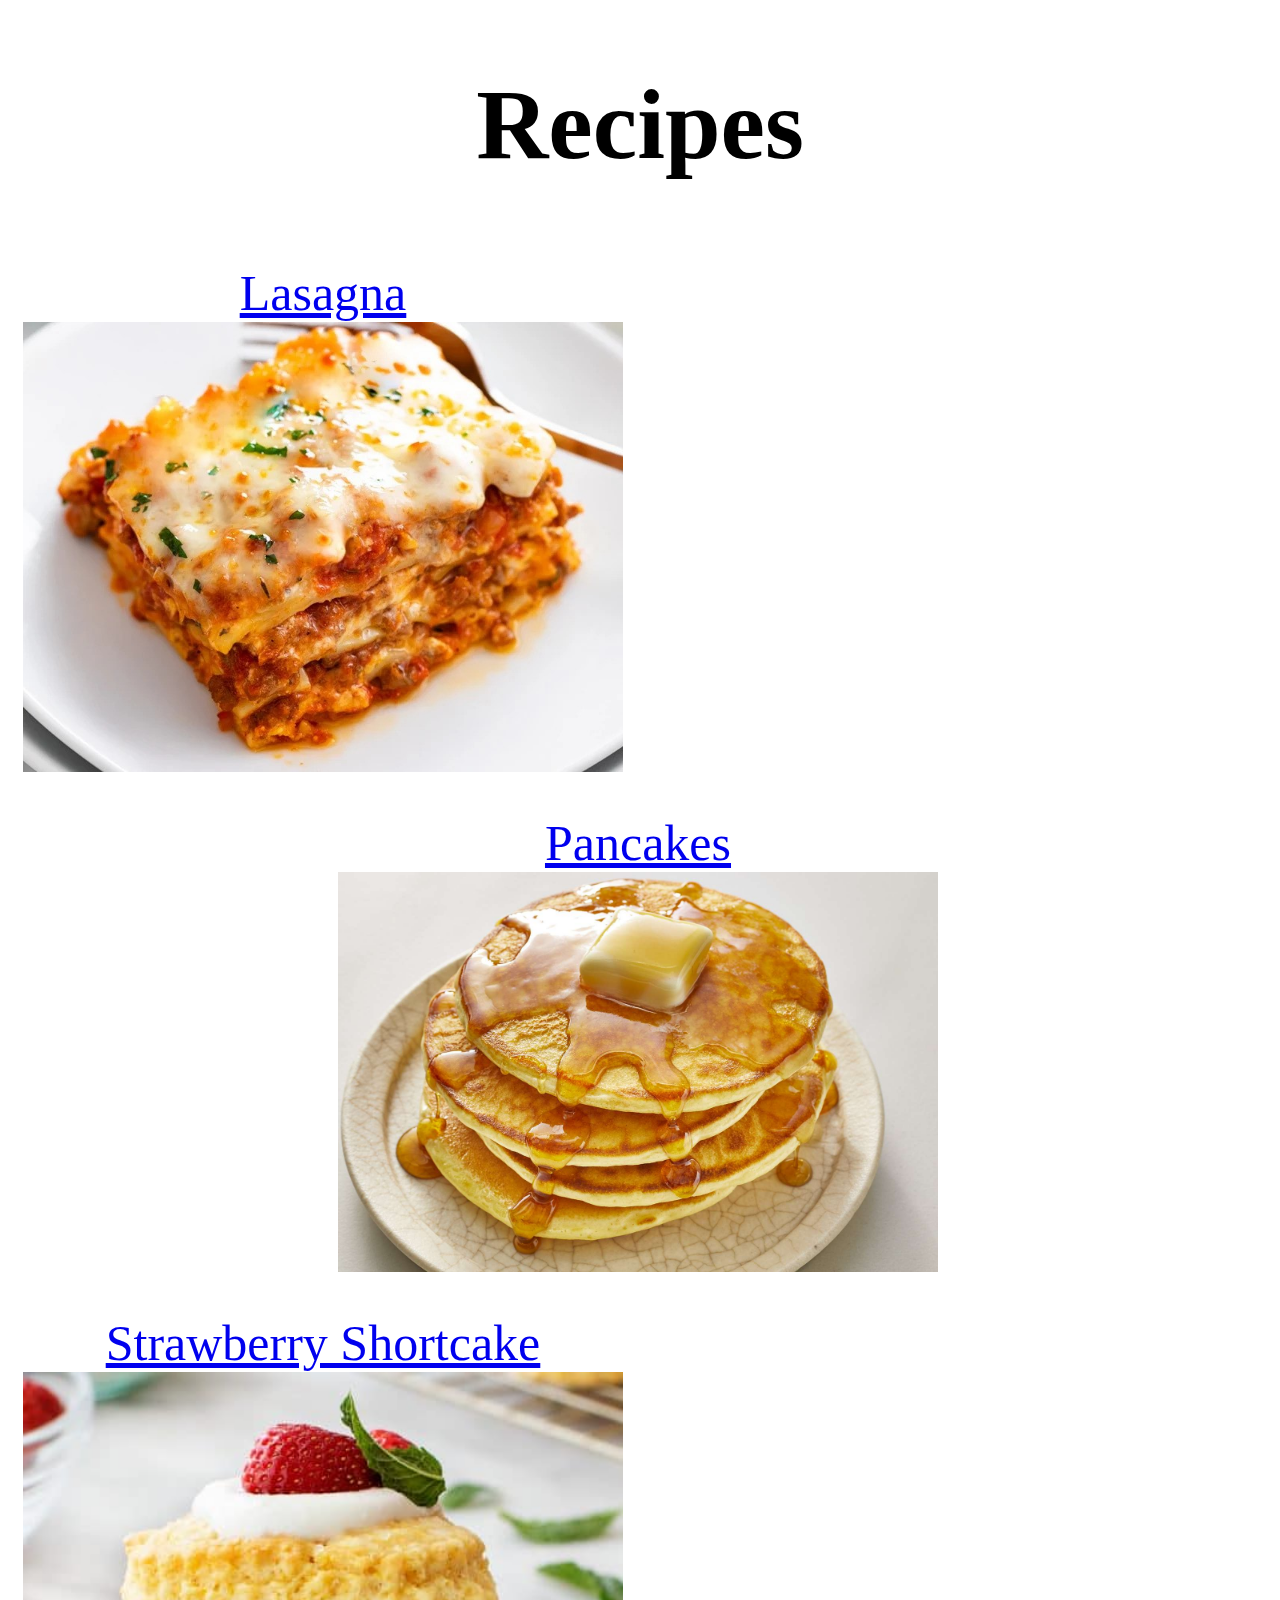
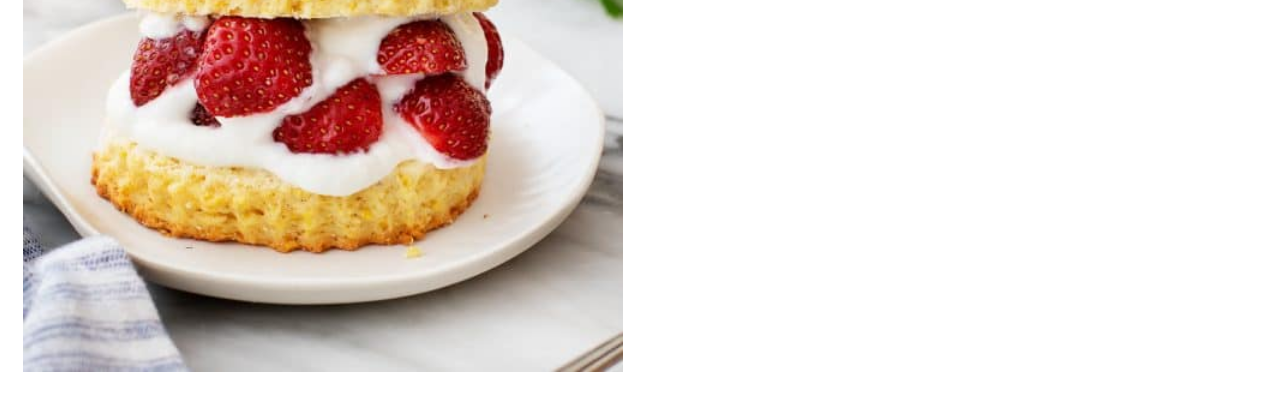
<file: index.html>
<!DOCTYPE html>
<html lang="en">
    <head>
        <meta charset="UTF-8">
        <title>Recipes</title>
        <link rel="stylesheet" href="style.css">
    </head>

    <body>
        <h1>Recipes</h1>
        
        <div class="firstRecipe">
            <a id="thirdRecipeName" href="recipes/lasagna.html">Lasagna</a><br>
            <img src="images/lasagna.jpg" alt="Lasagna picture" height="auto" width="600">
        </div>

        <div class="secondRecipe">
            <a id="thirdRecipeName" href="recipes/pancakes.html">Pancakes</a><br>
            <img src="images/pancakes.jpg" alt="Pancakes picture" height="auto" width="600">
        </div>
        
        <div class="thirdRecipe">
            <a id="thirdRecipeName" href="recipes/strawberryshortcake.html">Strawberry Shortcake</a><br>
            <img src="images/strawberryshortcake.jpg" alt="Strawberry Shortcake picture" height="auto" width="600">    
        </div>
    </body>
</html>
</file>
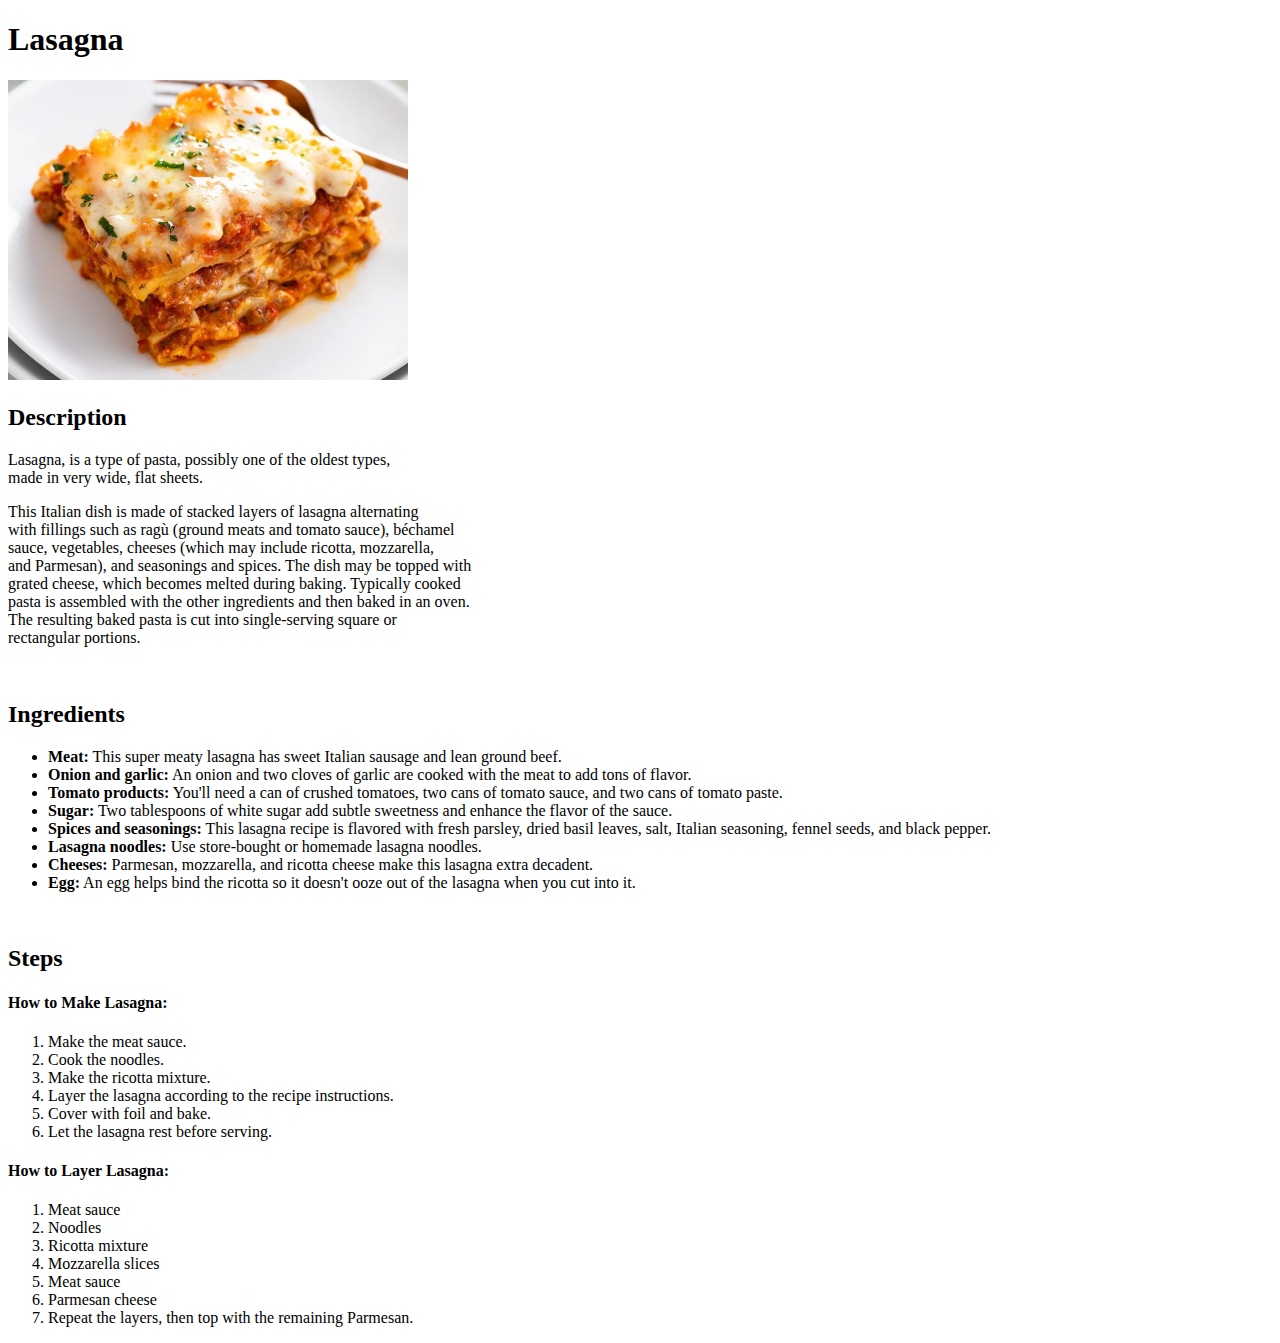
<file: recipes/lasagna.html>
<!DOCTYPE html>
<html lang="en">
    <head>
        <meta charset="UTF-8">
        <title>Recipes: Lasagna</title>
    </head>

    <body>
        <h1>Lasagna</h1>

        <img src="../images/lasagna.jpg" alt="Lasagna picture" height="300" width="400">

        <h2>Description</h2>
        <p>Lasagna, is a type of pasta, possibly one of the oldest types, <br>
        made in very wide, flat sheets.</p>
        <p>This Italian dish is made of stacked layers of lasagna alternating <br>
        with fillings such as ragù (ground meats and tomato sauce), béchamel <br>
        sauce, vegetables, cheeses (which may include ricotta, mozzarella, <br>
        and Parmesan), and seasonings and spices. The dish may be topped with <br>
        grated cheese, which becomes melted during baking. Typically cooked <br>
        pasta is assembled with the other ingredients and then baked in an oven. <br>
        The resulting baked pasta is cut into single-serving square or <br>
        rectangular portions.</p>
        <br>

        <h2>Ingredients</h2>
        <ul>
            <li><b>Meat:</b> This super meaty lasagna has sweet Italian sausage and lean ground beef.</li>
            <li><b>Onion and garlic:</b> An onion and two cloves of garlic are cooked with the meat to add tons of flavor.</li>
            <li><b>Tomato products:</b> You'll need a can of crushed tomatoes, two cans of tomato sauce, and two cans of tomato paste.</li>
            <li><b>Sugar:</b> Two tablespoons of white sugar add subtle sweetness and enhance the flavor of the sauce.</li>
            <li><b>Spices and seasonings:</b> This lasagna recipe is flavored with fresh parsley, dried basil leaves, salt, Italian seasoning, fennel seeds, and black pepper.</li>
            <li><b>Lasagna noodles:</b> Use store-bought or homemade lasagna noodles.</li>
            <li><B>Cheeses:</B> Parmesan, mozzarella, and ricotta cheese make this lasagna extra decadent.</li>
            <li><b>Egg:</b> An egg helps bind the ricotta so it doesn't ooze out of the lasagna when you cut into it.</li>
        </ul>
        <br>

        <h2>Steps</h2>
        <h4>How to Make Lasagna:</h4>
        <ol>
            <li>Make the meat sauce.</li>
            <li>Cook the noodles.</li>
            <li>Make the ricotta mixture.</li>
            <li>Layer the lasagna according to the recipe instructions.</li>
            <li>Cover with foil and bake.</li>
            <li>Let the lasagna rest before serving.</li>
        </ol>
        <h4>How to Layer Lasagna:</h4>
        <ol>
            <li>Meat sauce</li>
            <li>Noodles</li>
            <li>Ricotta mixture</li>
            <li>Mozzarella slices</li>
            <li>Meat sauce</li>
            <li>Parmesan cheese</li>
            <li>Repeat the layers, then top with the remaining Parmesan.</li>
        </ol>
    </body>
</html>
</file>
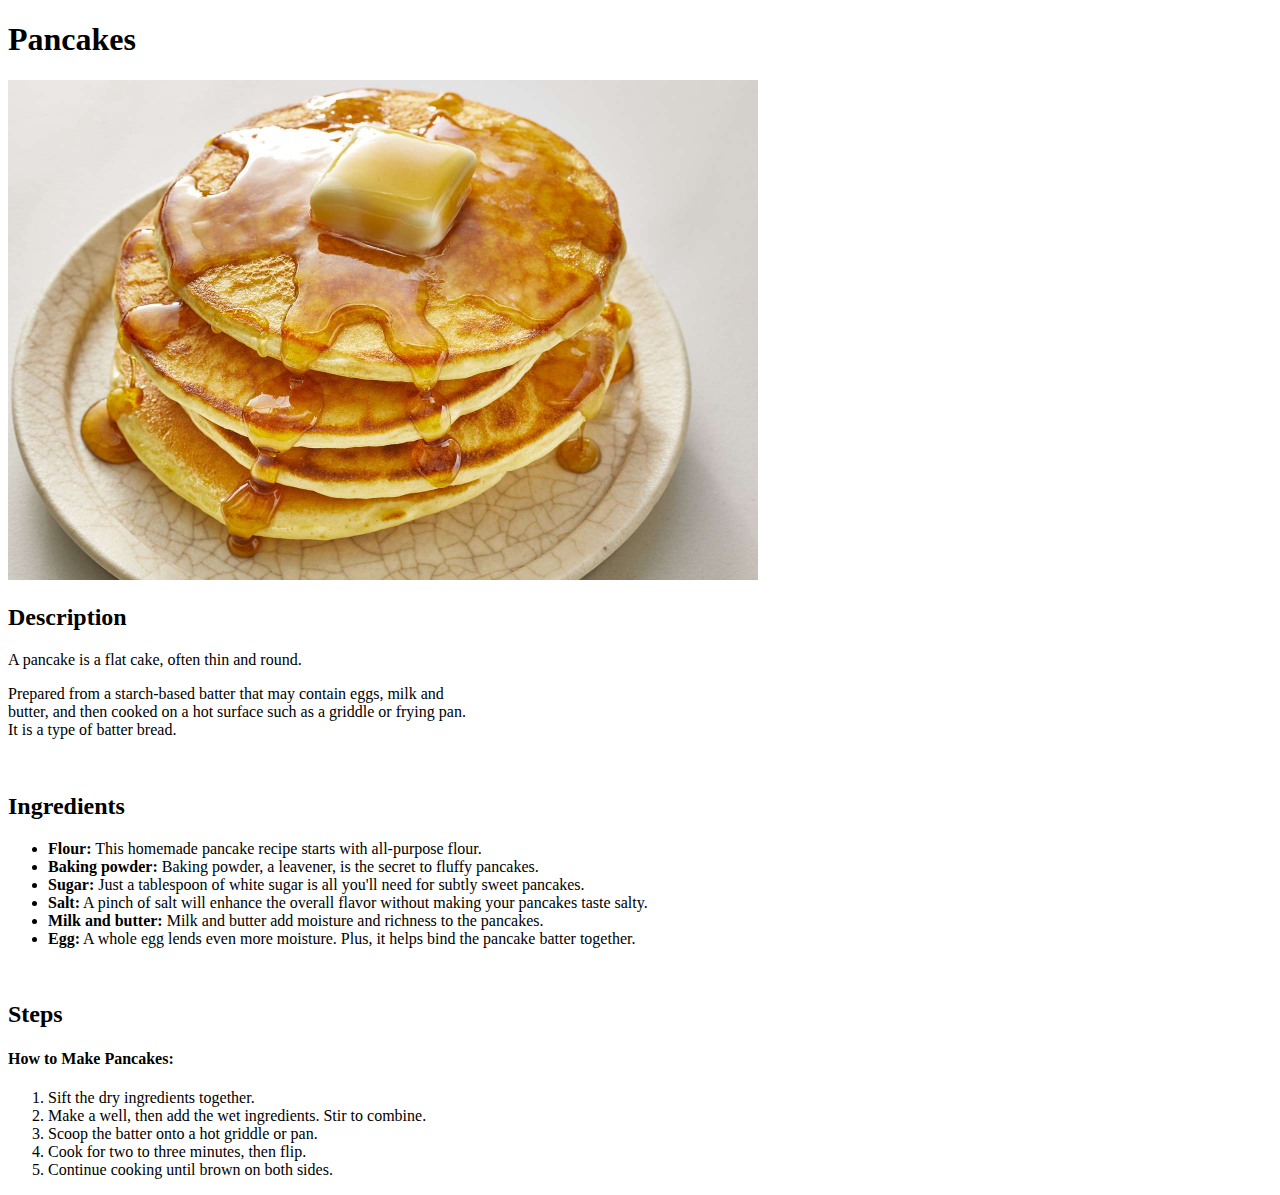
<file: recipes/pancakes.html>
<!DOCTYPE html>
<html lang="en">
    <head>
        <meta charset="UTF-8">
        <title>Recipes: Pancakes</title>
    </head>

    <body>
        <h1>Pancakes</h1>

        <img src="../images/pancakes.jpg" alt="Pancakes picture" height="500" width="750">

        <h2>Description</h2>
        <p>A pancake is a flat cake, often thin and round.</p>
        <p>Prepared from a starch-based batter that may contain eggs, milk and <br>
        butter, and then cooked on a hot surface such as a griddle or frying pan. <br>
        It is a type of batter bread.</p>
        <br>

        <h2>Ingredients</h2>
        <ul>
            <li><b>Flour:</b> This homemade pancake recipe starts with all-purpose flour.</li>
            <li><b>Baking powder:</b> Baking powder, a leavener, is the secret to fluffy pancakes.</li>
            <li><b>Sugar:</b> Just a tablespoon of white sugar is all you'll need for subtly sweet pancakes.</li>
            <li><b>Salt:</b> A pinch of salt will enhance the overall flavor without making your pancakes taste salty.</li>
            <li><b>Milk and butter:</b> Milk and butter add moisture and richness to the pancakes.</li>
            <li><b>Egg:</b> A whole egg lends even more moisture. Plus, it helps bind the pancake batter together.</li>
        </ul>
        <br>

        <h2>Steps</h2>
        <h4>How to Make Pancakes:</h4>
        <ol>
            <li>Sift the dry ingredients together.</li>
            <li>Make a well, then add the wet ingredients. Stir to combine.</li>
            <li>Scoop the batter onto a hot griddle or pan.</li>
            <li>Cook for two to three minutes, then flip.</li>
            <li>Continue cooking until brown on both sides.</li>
        </ol>
    </body>
</html>
</file>
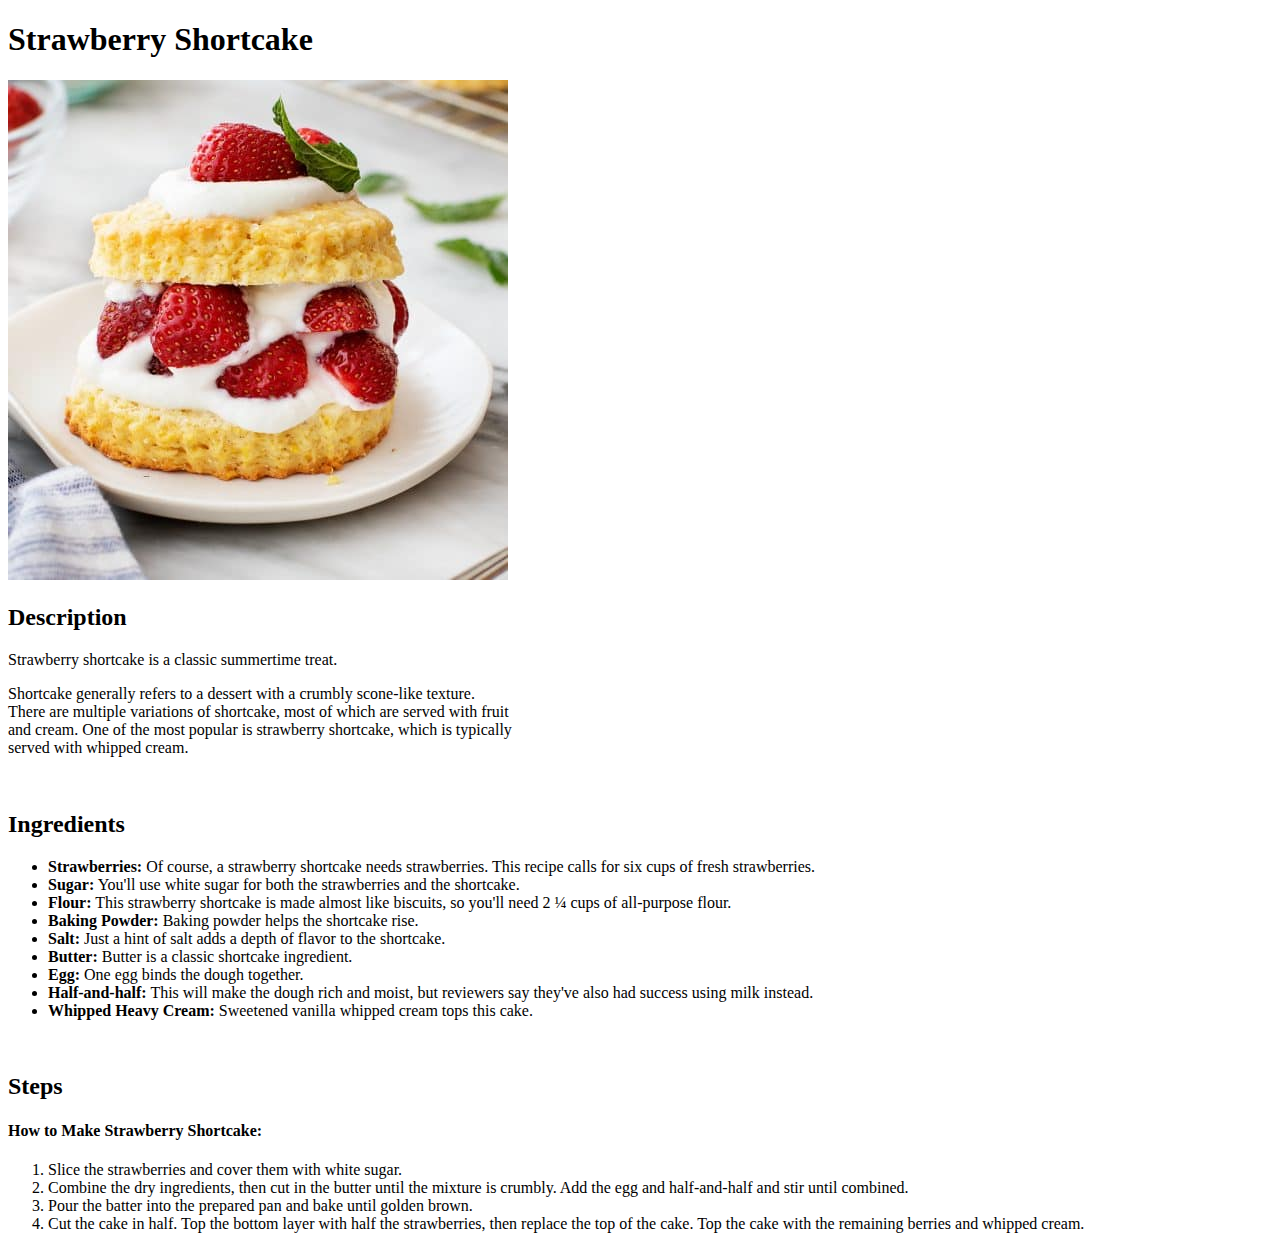
<file: recipes/strawberryshortcake.html>
<!DOCTYPE html>
<html lang="en">
    <head>
        <meta charset="UTF-8">
        <title>Recipes: Strawberry Shortcake</title>
    </head>

    <body>
        <h1>Strawberry Shortcake</h1>

        <img src="../images/strawberryshortcake.jpg" alt="Strawberry Shortcake picture" height="500" width="500">

        <h2>Description</h2>
        <p>Strawberry shortcake is a classic summertime treat.</p>
        <p>Shortcake generally  refers to a dessert with a crumbly scone-like texture. <br>
        There are multiple variations of shortcake, most of which are served with fruit <br>
        and cream. One of the most popular is strawberry shortcake, which is typically <br>
        served with whipped cream.</p>
        <br>

        <h2>Ingredients</h2>
        <ul>
            <li><b>Strawberries:</b> Of course, a strawberry shortcake needs strawberries. This recipe calls for six cups of fresh strawberries.</li>
            <li><b>Sugar:</b> You'll use white sugar for both the strawberries and the shortcake.</li>
            <li><b>Flour:</b> This strawberry shortcake is made almost like biscuits, so you'll need 2 ¼ cups of all-purpose flour.</li>
            <li><b>Baking Powder:</b> Baking powder helps the shortcake rise.</li>
            <li><b>Salt:</b> Just a hint of salt adds a depth of flavor to the shortcake.</li>
            <li><b>Butter:</b> Butter is a classic shortcake ingredient.</li>
            <li><b>Egg:</b> One egg binds the dough together.</li>
            <li><b>Half-and-half:</b> This will make the dough rich and moist, but reviewers say they've also had success using milk instead.</li>
            <li><b>Whipped Heavy Cream:</b> Sweetened vanilla whipped cream tops this cake.</li>
        </ul>
        <br>

        <h2>Steps</h2>
        <h4>How to Make Strawberry Shortcake:</h4>
        <ol>
            <li>Slice the strawberries and cover them with white sugar.</li>
            <li>Combine the dry ingredients, then cut in the butter until the mixture is crumbly. Add the egg and half-and-half and stir until combined.</li>
            <li>Pour the batter into the prepared pan and bake until golden brown.</li>
            <li>Cut the cake in half. Top the bottom layer with half the strawberries, then replace the top of the cake. Top the cake with the remaining berries and whipped cream.</li>
        </ol>
    </body>
</html>
</file>
<file: style.css>
h1 {
    font-weight: bold;
    font-size: 100px;
    font-family:'Times New Roman', Times, serif;
    text-align: center;
}

.firstRecipe {
    float: left;
    margin: 15px 15px;
    text-align: center;
    font-size: 50px;
    font-family:'Times New Roman', Times, serif
}

#firstRecipeName {
    color: red;
}

.secondRecipe
 {
    float: left;
    margin: 15px 330px;
    text-align: center;
    font-size: 50px;
    font-family:'Times New Roman', Times, serif
}

.thirdRecipe {
    float: left;
    margin: 15px 15px;
    text-align: center;
    font-size: 50px;
    font-family:'Times New Roman', Times, serif
}
</file>
